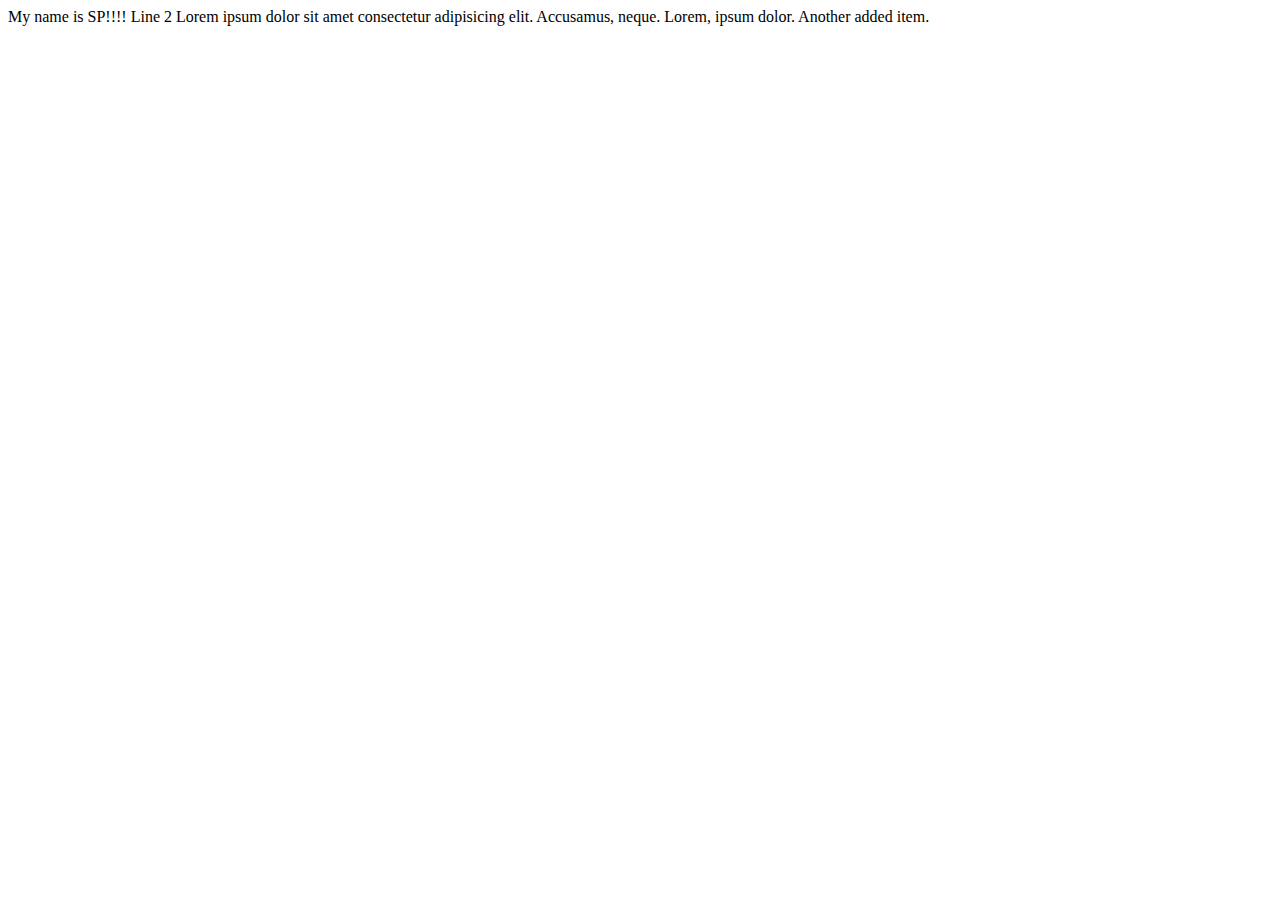
<file: index.html>
<!DOCTYPE html>
<html lang="en">
  <head>
    <meta charset="UTF-8" />
    <meta name="viewport" content="width=device-width, initial-scale=1.0" />
    <title>Document</title>
  </head>
  <body>
    My name is SP!!!! Line 2 Lorem ipsum dolor sit amet consectetur adipisicing
    elit. Accusamus, neque. Lorem, ipsum dolor. Another added item.
  </body>
</html>
</file>
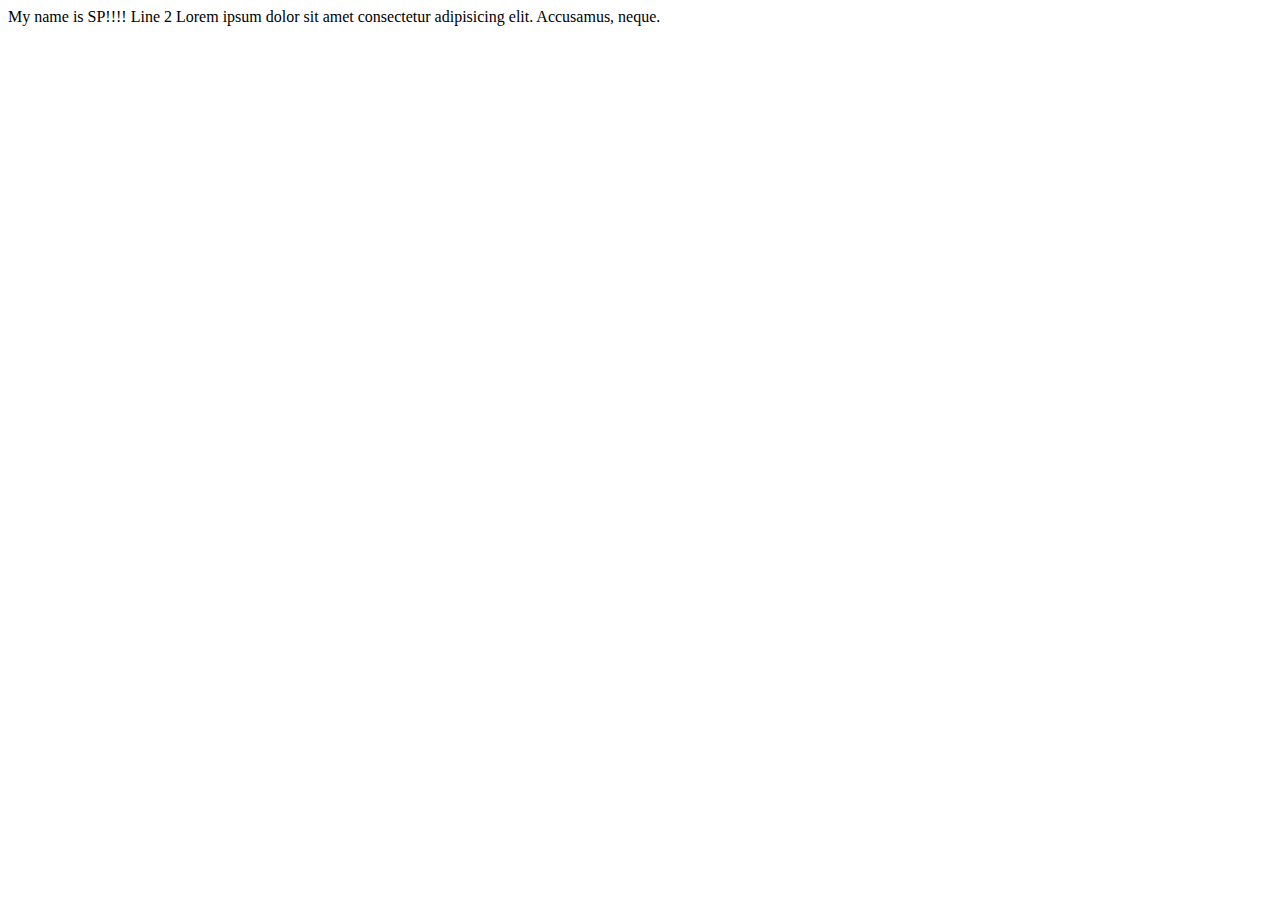
<file: index1.html>
<!DOCTYPE html>
<html lang="en">
<head>
    <meta charset="UTF-8">
    <meta name="viewport" content="width=device-width, initial-scale=1.0">
    <title>Document</title>
</head>
<body>
    My name is SP!!!!
    Line 2
    Lorem ipsum dolor sit amet consectetur adipisicing elit. Accusamus, neque.
</body>
</html>
</file>
